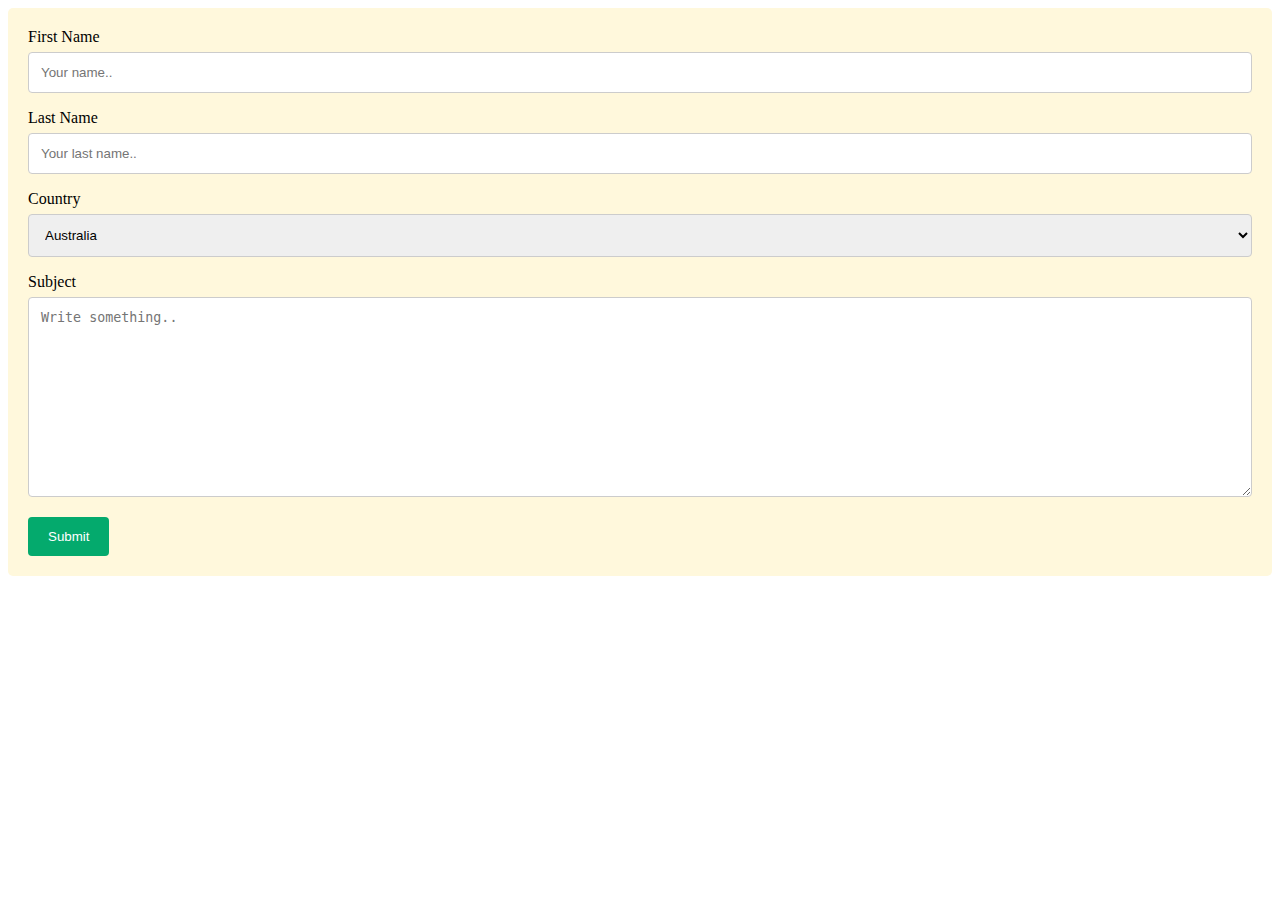
<file: contact.html>
<!DOCTYPE html>
<html lang="en">
<head>
  <meta charset="UTF-8">
  <meta http-equiv="X-UA-Compatible" content="IE=edge">
  <meta name="viewport" content="width=device-width, initial-scale=1.0">
  <link rel="shortcut icon" href="logo.png" type="image/x-icon">
  <link rel="stylesheet" href="contact_styles.css">
  <title>Contact Us</title>
</head>
<body>
  <div class="container">
    <form action="index.html">
  
      <label for="fname">First Name</label>
      <input type="text" id="fname" name="firstname" placeholder="Your name..">
  
      <label for="lname">Last Name</label>
      <input type="text" id="lname" name="lastname" placeholder="Your last name..">
  
      <label for="country">Country</label>
      <select id="country" name="country" default="none">
        <option value="australia">Australia</option>
        <option value="canada">Canada</option>
        <option value="usa">USA</option>
        <option value="singapore">Singapore</option>
        <option value="india">India</option>
        <option value="china">China</option>
        <option value="turkey">Turkey</option>
        <option value="germany">Germany</option>
        <option value="others">Others</option>
      </select>
      <label for="subject">Subject</label>
      <textarea id="subject" name="subject" placeholder="Write something.." style="height:200px"></textarea>
  
      <input type="submit" value="Submit">
  
    </form>
  </div>
</body>
</html>
</file>
<file: contact_styles.css>
input[type=text], select, textarea {
    width: 100%;
    padding: 12px; 
    border: 1px solid #ccc;
    border-radius: 4px;
    box-sizing: border-box;
    margin-top: 6px;
    margin-bottom: 16px;
    resize: vertical 
  }
  input[type=submit] {
    background-color: #04AA6D;
    color: white;
    padding: 12px 20px;
    border: none;
    border-radius: 4px;
    cursor: pointer;
  }
  

  input[type=submit]:hover {
    background-color: #45a049;
  }
  

  .container {
    border-radius: 5px;
    background-color: cornsilk;
    padding: 20px;
  }
</file>
